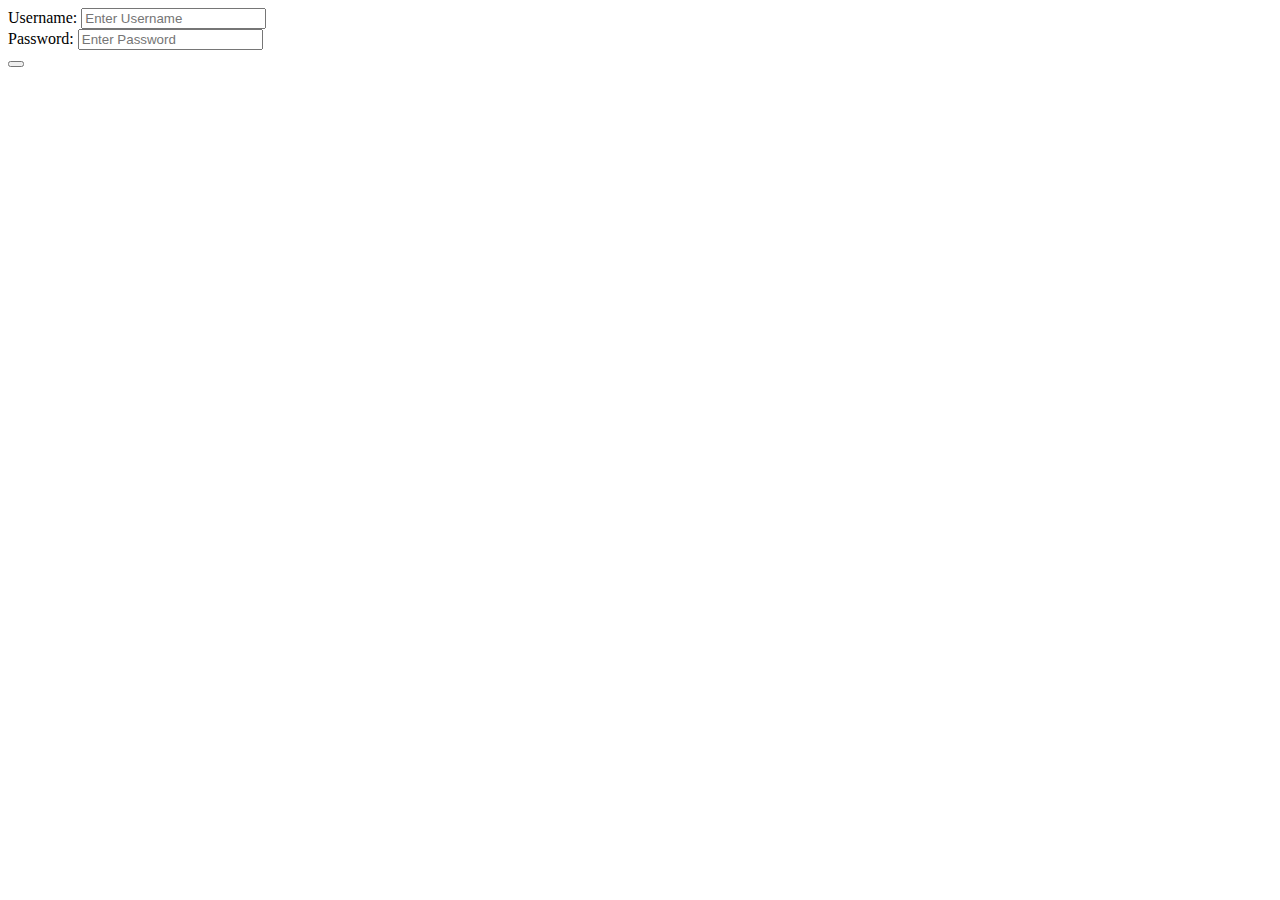
<file: login.html>
<!DOCTYPE html>
<html>
	<head>
		<title>Login</title>
 	</head>
	<body>
		<div class="wrapper">
			<form id="login-form">
				<label for="UserName">Username:</label>
				<input type="text" placeholder="Enter Username" name="username" id="username-field" class="login-form-field" required>
				<br>
				<label for="Password">Password:</label>
				<input type="password" placeholder="Enter Password" name="password" id="password-field" class="login-form-field" required>
				<br>
				<button type="submit" value= "Login" id="login" name="login"  formaction="index.html"></button>
				

			</form>
		</div>
	</body>
</html>
</file>
